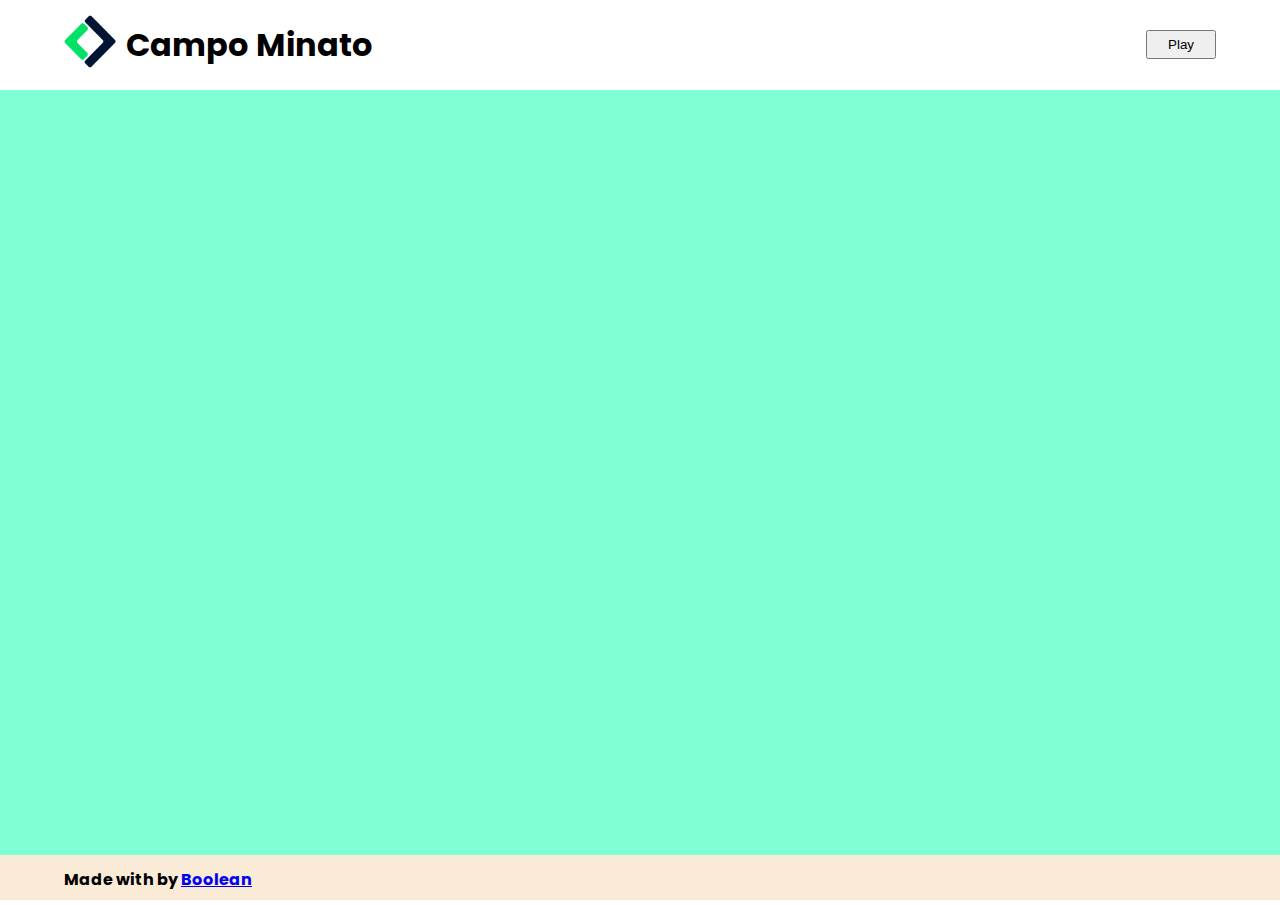
<file: index.html>
<!DOCTYPE html>
<html lang="en">
  <head>
    <meta charset="UTF-8" />
    <meta http-equiv="X-UA-Compatible" content="IE=edge" />
    <meta name="viewport" content="width=device-width, initial-scale=1.0" />
    <!-- link font awasome -->
    <link
      rel="stylesheet"
      href="https://cdnjs.cloudflare.com/ajax/libs/font-awesome/6.2.1/css/all.min.css"
      integrity="sha512-MV7K8+y+gLIBoVD59lQIYicR65iaqukzvf/nwasF0nqhPay5w/9lJmVM2hMDcnK1OnMGCdVK+iQrJ7lzPJQd1w=="
      crossorigin="anonymous"
      referrerpolicy="no-referrer"
    />
    <!-- fine link font awasome -->
    <!-- link font google -->
    <link rel="preconnect" href="https://fonts.googleapis.com" />
    <link rel="preconnect" href="https://fonts.gstatic.com" crossorigin />
    <link
      href="https://fonts.googleapis.com/css2?family=Poppins:wght@300;400;600&display=swap"
      rel="stylesheet"
    />
    <!-- fine link font google -->
    <link rel="stylesheet" href="css/style.css" />
    <title>Griglia Campo Minato</title>
  </head>
  <body>
    <header>
      <div class="intestazione container">
        <div class="title">
          <div class="logo"><img src="img/logoBoolean.png" /></div>
          <div class="titolo"><h1>Campo Minato</h1></div>
        </div>
        <div class="sceltaLivello">
          <button value="" class="btn">Play</button>
        </div>
      </div>
    </header>
    <main class="main">
      <div class="griglia hidden"></div>
    </main>
    <footer>
      <div class="footer container">
        <div class="dati">
          <h4>
            Made with <i class="fa-solid fa-heart"></i> by
            <a target="_blank" href="https://boolean.careers/">Boolean</a>
          </h4>
        </div>
      </div>
    </footer>
    <script type="text/javascript" src="js/script.js"></script>
  </body>
</html>
</file>
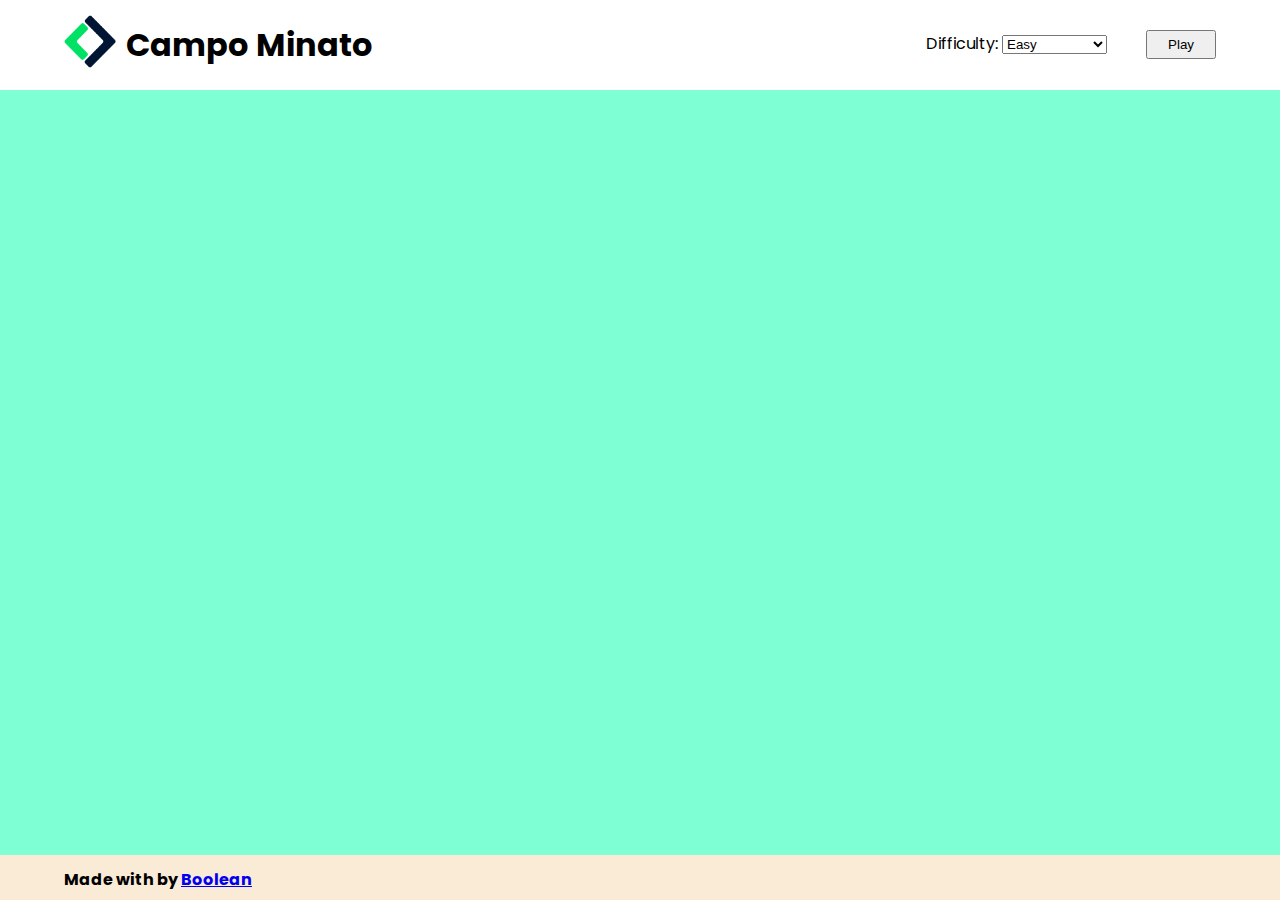
<file: bonus/index.html>
<!DOCTYPE html>
<html lang="en">
  <head>
    <meta charset="UTF-8" />
    <meta http-equiv="X-UA-Compatible" content="IE=edge" />
    <meta name="viewport" content="width=device-width, initial-scale=1.0" />
    <!-- link font awasome -->
    <link
      rel="stylesheet"
      href="https://cdnjs.cloudflare.com/ajax/libs/font-awesome/6.2.1/css/all.min.css"
      integrity="sha512-MV7K8+y+gLIBoVD59lQIYicR65iaqukzvf/nwasF0nqhPay5w/9lJmVM2hMDcnK1OnMGCdVK+iQrJ7lzPJQd1w=="
      crossorigin="anonymous"
      referrerpolicy="no-referrer"
    />
    <!-- fine link font awasome -->
    <!-- link font google -->
    <link rel="preconnect" href="https://fonts.googleapis.com" />
    <link rel="preconnect" href="https://fonts.gstatic.com" crossorigin />
    <link
      href="https://fonts.googleapis.com/css2?family=Poppins:wght@300;400;600&display=swap"
      rel="stylesheet"
    />
    <!-- fine link font google -->
    <link rel="stylesheet" href="css/style.css" />
    <title>Griglia Campo Minato</title>
  </head>
  <body>
    <header>
      <div class="intestazione container">
        <div class="title">
          <div class="logo"><img src="img/logoBoolean.png" /></div>
          <div class="titolo"><h1>Campo Minato</h1></div>
        </div>
        <div class="sceltaLivello">
          <label for="livelli">Difficulty:</label>
          <select name="livelli" id="levels">
            <option value="e">Easy</option>
            <option value="m">Medium</option>
            <option value="h">Hard</option>
          </select>
          <button value="" class="btn">Play</button>
        </div>
      </div>
    </header>
    <main class="main">
      <div id="grigliaUno" class="griglia hidden"></div>
      <div id="grigliaDue" class="griglia hidden"></div>
      <div id="grigliaTre" class="griglia hidden"></div>
    </main>
    <footer>
      <div class="footer container">
        <div class="dati">
          <h4>
            Made with <i class="fa-solid fa-heart"></i> by
            <a target="_blank" href="https://boolean.careers/">Boolean</a>
          </h4>
        </div>
      </div>
    </footer>
    <script type="text/javascript" src="js/script.js"></script>
  </body>
</html>
</file>
<file: css/style.css>
* {
  margin: 0;
  padding: 0;
  box-sizing: border-box;
}

body {
  width: 100%;
  height: 100vh;
  font-family: "Poppins", sans-serif;
}

header {
  width: 100%;
  height: 10vh;
  background-color: rgb(255, 255, 255);

  display: flex;
  justify-content: center;
  align-items: center;
}

.container {
  width: 90%;
  margin: 0 auto;
}

.intestazione {
  display: flex;
  justify-content: space-between;
  align-items: center;
}

.title {
  display: flex;
  align-items: center;
}

.logo {
  width: 52px;
  margin-right: 10px;
}

.logo img {
  width: 100%;
}

.btn {
  padding: 5px 20px;
}

main {
  height: 85vh;
  width: 100%;
  background-color: aquamarine;
  display: flex;
  justify-content: center;
  align-items: center;
}

.griglia {
  width: 72vh;
  height: 72vh;
  background-color: rgb(247, 81, 144);
  display: flex;
  flex-wrap: wrap;
  border: 1px solid white;
}

.hidden {
  display: none;
}

.cella {
  background-color: aquamarine;
  width: calc(100% / 10);
  height: calc(100% / 10);
  border: 1px solid white;
  display: flex;
  justify-content: center;
  align-items: center;
}

.cellaCliccata {
  background-color: rgb(67, 230, 203);
}

footer {
  width: 100%;
  height: 5vh;
  background-color: antiquewhite;
}

.dati {
  line-height: 50px;
}

@media only screen and (max-width: 425px) {
  h1 {
    font-size: 19px;
  }

  .btn {
    margin-left: 0px;
  }

  .sceltaLivello {
    text-align: right;
  }

  #levels {
    padding-right: 0px;
  }
}
</file>
<file: bonus/css/style.css>
* {
  margin: 0;
  padding: 0;
  box-sizing: border-box;
}

body {
  width: 100%;
  height: 100vh;
  font-family: "Poppins", sans-serif;
}

header {
  width: 100%;
  height: 10vh;
  background-color: rgb(255, 255, 255);

  display: flex;
  justify-content: center;
  align-items: center;
}

.container {
  width: 90%;
  margin: 0 auto;
}

.intestazione {
  display: flex;
  justify-content: space-between;
  align-items: center;
}

.title {
  display: flex;
  align-items: center;
}

.logo {
  width: 52px;
  margin-right: 10px;
}

.logo img {
  width: 100%;
}

#levels {
  padding-right: 35px;
}

.btn {
  padding: 5px 20px;
  margin-left: 35px;
}

main {
  height: 85vh;
  width: 100%;

  background-color: aquamarine;
  display: flex;
  justify-content: center;
  align-items: center;
}

.griglia {
  width: 72vh;
  height: 72vh;
  background-color: rgb(247, 81, 144);
  display: flex;
  flex-wrap: wrap;
  border: 1px solid white;
}

.hidden {
  display: none;
}

.cella {
  background-color: aquamarine;
  width: calc(100% / 10);
  height: calc(100% / 10);
  border: 1px solid white;
  display: flex;
  justify-content: center;
  align-items: center;
}

.cella-medium {
  background-color: aquamarine;
  width: calc(100% / 9);
  height: calc(100% / 9);
  border: 1px solid white;
  display: flex;
  justify-content: center;
  align-items: center;
}

.cella-hard {
  background-color: aquamarine;
  width: calc(100% / 7);
  height: calc(100% / 7);
  border: 1px solid white;
  display: flex;
  justify-content: center;
  align-items: center;
}

.cellaCliccata {
  background-color: rgb(67, 230, 203);
}

footer {
  width: 100%;
  height: 5vh;
  background-color: antiquewhite;
  position: fixed;
}

.dati {
  line-height: 50px;
}

@media only screen and (max-width: 689px) {
  h1 {
    font-size: 25px;
  }

  .btn {
    margin-left: 0px;
  }

  .sceltaLivello {
    text-align: right;
  }

  #levels {
    padding-right: 0px;
  }
}

@media only screen and (max-width: 425px) {
  h1 {
    font-size: 19px;
  }
}
</file>
